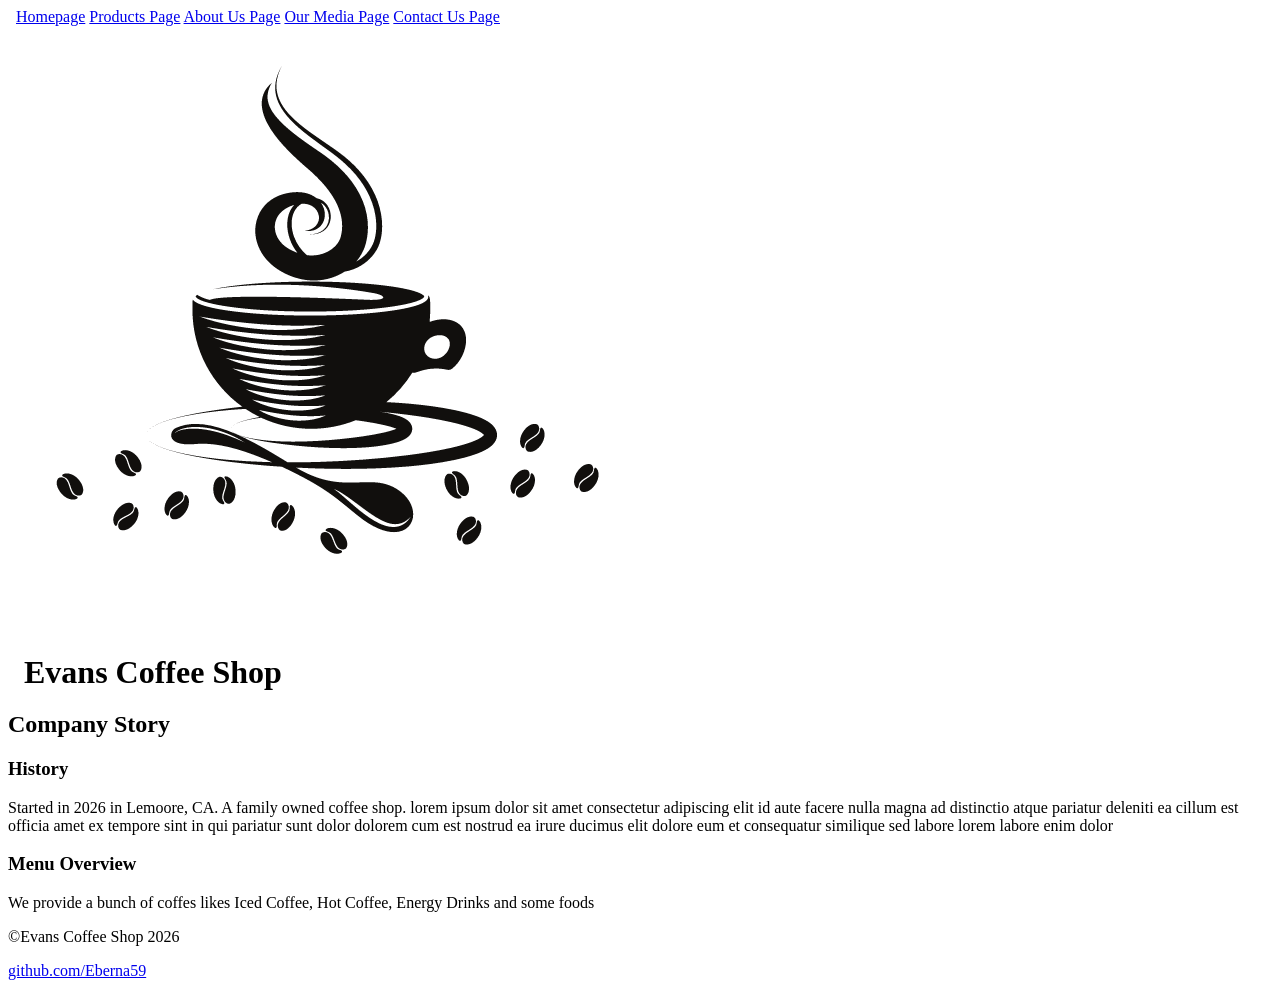
<file: index.html>
<!DOCTYPE html>
<html lang="en">
<head>
    <link rel="stylesheet" href="stylesheet.css">
    <meta charset="UTF-8">
    <meta name="viewport" content="width=device-width, initial-scale=1.0">
    <title>Homepage</title>
    <link rel="shortcut icon" href="images/favicon.jpg.png" type="images/logo">
</head>
<body>
    <header>
        <!--nav to find other pages-->
        <nav>
            <a href="index.html">Homepage</a>
            <a href="tables.html">Products Page</a>
            <a href="about.html">About Us Page</a>
            <a href="media.html">Our Media Page</a>
            <a href="forms.html">Contact Us Page</a>
        </nav>
        <img src="images/favicon.jpg.png" alt="store logo">
        <h1>Evans Coffee Shop</h1>
    </header>
    <main>
        <!--Homepage-->
        <h2>Company Story</h2>
            <section>
                <h3>History</h3>
                <p>Started in 2026 in Lemoore, CA.  A family owned coffee shop. lorem ipsum dolor sit amet consectetur adipiscing elit id aute facere nulla magna ad distinctio atque pariatur deleniti ea cillum est officia amet ex tempore sint in qui pariatur sunt dolor dolorem cum est nostrud ea irure ducimus elit dolore eum et consequatur similique sed labore lorem labore enim dolor</p>
            </section>
            <section>
                <h3>Menu Overview</h3>
                <p>We provide a bunch of coffes likes Iced Coffee, Hot Coffee, Energy Drinks and some foods</p>
            </section>

    </main>

    <footer>
        <!--copyright tag-->
        <p>&copy;Evans Coffee Shop 2026</p>
        <a href="https://github.com/Eberna59">github.com/Eberna59</a>
    </footer>
    
</body>
</html>
</file>
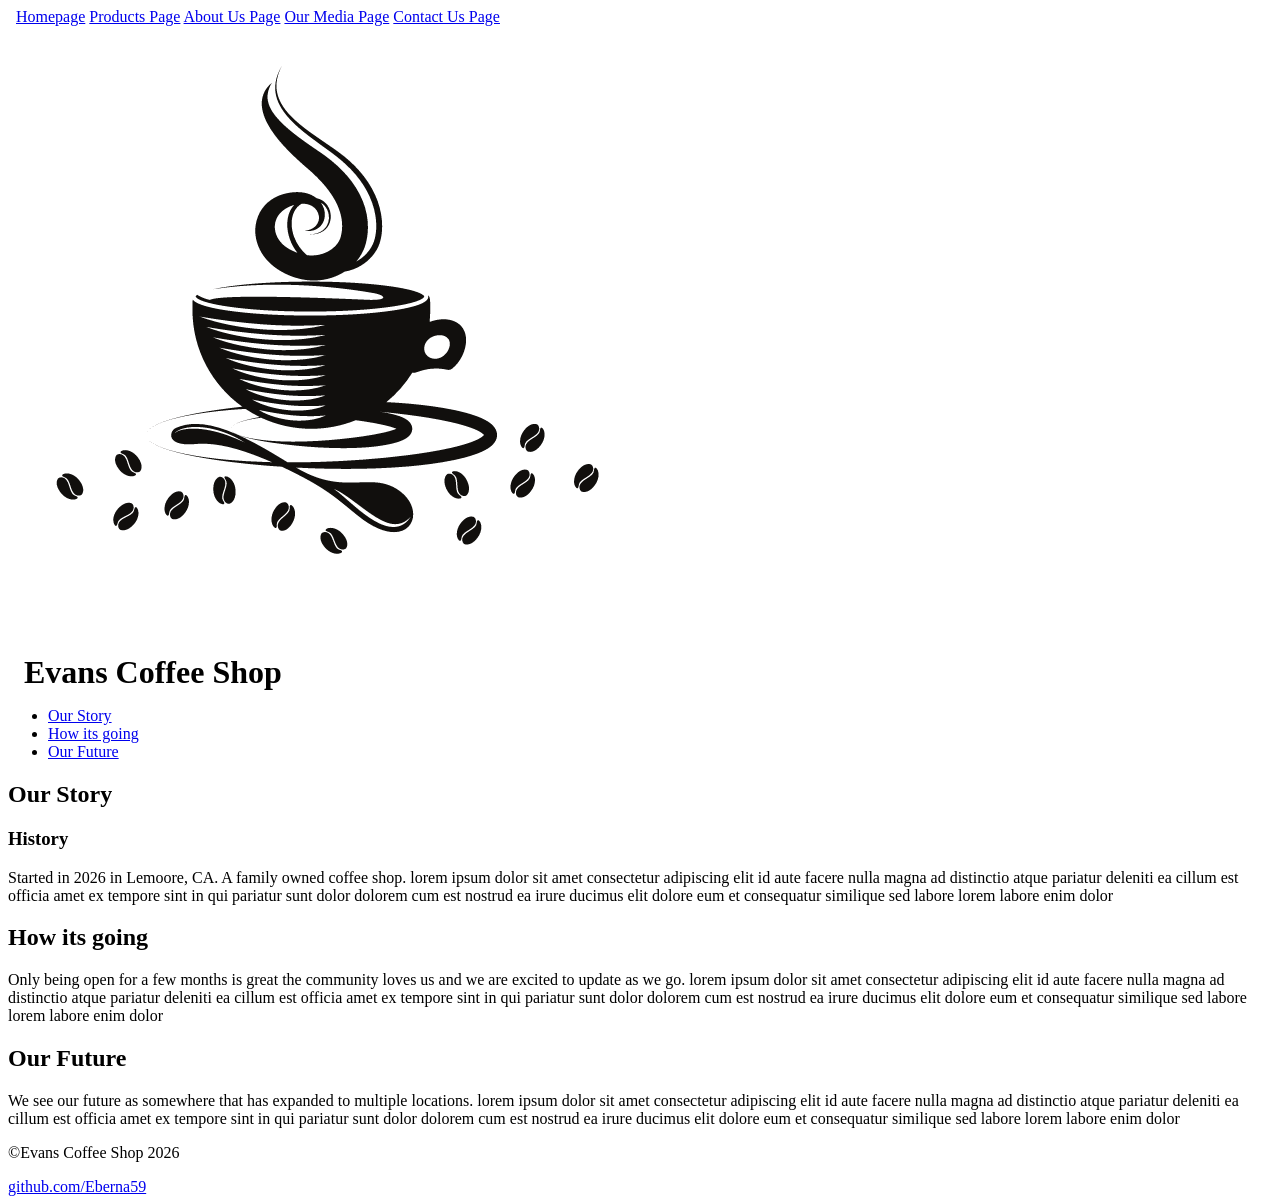
<file: about.html>
<!DOCTYPE html>
<html lang="en">
<head>
    <link rel="stylesheet" href="stylesheet.css">
    <meta charset="UTF-8">
    <meta name="viewport" content="width=device-width, initial-scale=1.0">
    <title>About Us</title>
    <link rel="shortcut icon" href="images/favicon.jpg.png" type="images/logo">
</head>
<body>
    <header>
        <nav>
            <a href="index.html">Homepage</a>
            <a href="tables.html">Products Page</a>
            <a href="about.html">About Us Page</a>
            <a href="media.html">Our Media Page</a>
            <a href="forms.html">Contact Us Page</a>
        </nav>
        <img src="images/favicon.jpg.png" alt="store logo">
        <h1>Evans Coffee Shop</h1>
    </header>
    <main>
        <ul>
            <!--secondary menu links-->
            <li><a href="#story">Our Story</a></li>
            <li><a href="#going">How its going</a></li>
            <li><a href="#future">Our Future</a></li>
        </ul>
        <!--link to the first section-->
        <section id="story"></section>
        <h2>Our Story</h2>
            <section>
                <h3>History</h3>
                <p>Started in 2026 in Lemoore, CA.  A family owned coffee shop. lorem ipsum dolor sit amet consectetur adipiscing elit id aute facere nulla magna ad distinctio atque pariatur deleniti ea cillum est officia amet ex tempore sint in qui pariatur sunt dolor dolorem cum est nostrud ea irure ducimus elit dolore eum et consequatur similique sed labore lorem labore enim dolor</p>
            </section>

        <section id="going"></section>
        <h2>How its going</h2>
            <section>
                <p>Only being open for a few months is great the community loves us and we are excited to update as we go. lorem ipsum dolor sit amet consectetur adipiscing elit id aute facere nulla magna ad distinctio atque pariatur deleniti ea cillum est officia amet ex tempore sint in qui pariatur sunt dolor dolorem cum est nostrud ea irure ducimus elit dolore eum et consequatur similique sed labore lorem labore enim dolor</p>
            </section>

        <section id="future"></section>
        <h2>Our Future</h2>
            <section>
                <p>We see our future as somewhere that has expanded to multiple locations. lorem ipsum dolor sit amet consectetur adipiscing elit id aute facere nulla magna ad distinctio atque pariatur deleniti ea cillum est officia amet ex tempore sint in qui pariatur sunt dolor dolorem cum est nostrud ea irure ducimus elit dolore eum et consequatur similique sed labore lorem labore enim dolor</p>
            </section>




    </main>

    <footer>
        <p>&copy;Evans Coffee Shop 2026</p>
        <a href="https://github.com/Eberna59">github.com/Eberna59</a>
    </footer>
    
</body>
</html>
</file>
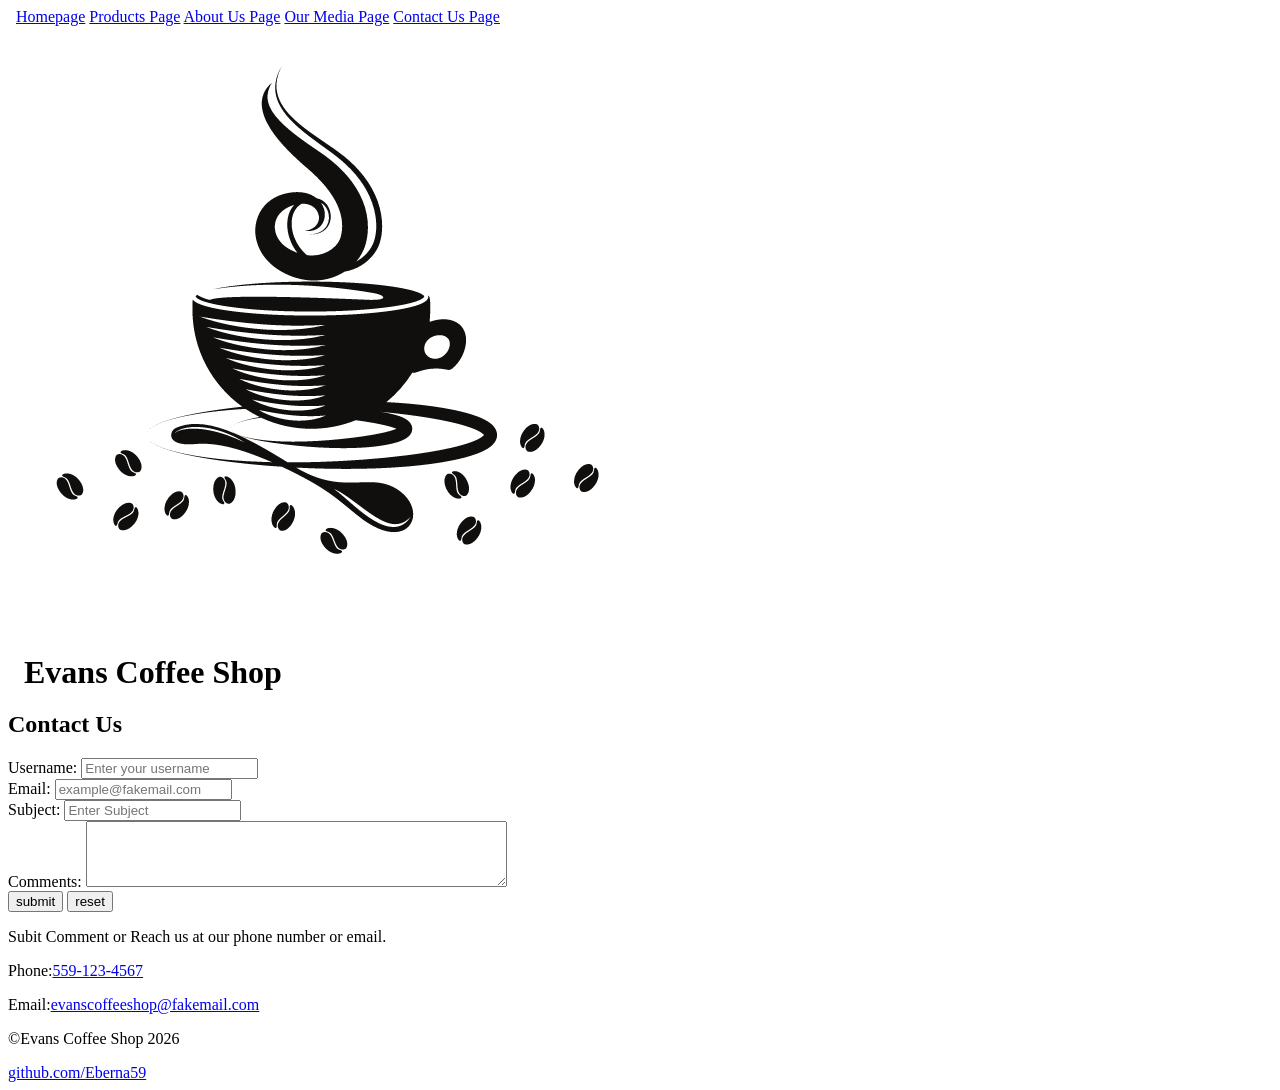
<file: forms.html>
<!DOCTYPE html>
<html lang="en">
<head>
    <link rel="stylesheet" href="stylesheet.css">
    <meta charset="UTF-8">
    <meta name="viewport" content="width=device-width, initial-scale=1.0">
    <title>Contact Us</title>
    <link rel="shortcut icon" href="images/favicon.jpg.png" type="images/logo">
</head>
<body>
    <header>
        <nav>
            <a href="index.html">Homepage</a>
            <a href="tables.html">Products Page</a>
            <a href="about.html">About Us Page</a>
            <a href="media.html">Our Media Page</a>
            <a href="forms.html">Contact Us Page</a>
        </nav>
        <img src="images/favicon.jpg.png" alt="store logo">
        <h1>Evans Coffee Shop</h1>
    </header>
    <main>
        <h2>Contact Us</h2>

<!--begginning of form-->
        
        <form action="/submit" method="post">
                <!--label for username inpit-->
        <label for="username">Username:</label>
        <input type="text" id="username" name="username" placeholder="Enter your username">

        <br>
<!--label for email in put-->
        <label for="email">Email:</label>
        <input type="email" id="email" name="email" placeholder="example@fakemail.com">

        <br>
<!--label for sunject input-->
        <label for="subject">Subject:</label>
        <input type="text" id="subject" name="subject" placeholder="Enter Subject">

        <br>
<!--label for comments input-->
        <label for="comments">Comments:</label>
        <textarea id="comments" name="comments" rows="4" cols="50"></textarea>

        <br>
<!--submit and reset values-->
        <input type="submit" value="submit">

        <input type="reset" value="reset">
        </form>

<!--section for email and phone number-->
 <p>Subit Comment or Reach us at our phone number or email.</p>
 <p>Phone:<a href="tel:5591234567">559-123-4567</a></p>
 <p>Email:<a href="mailto:evanscoffeeshop@fakemail.com">evanscoffeeshop@fakemail.com</a></p>

    </main>

    <footer>
        <p>&copy;Evans Coffee Shop 2026</p>
            <a href="https://github.com/Eberna59">github.com/Eberna59</a>
    </footer>
</body>
</html>
</file>
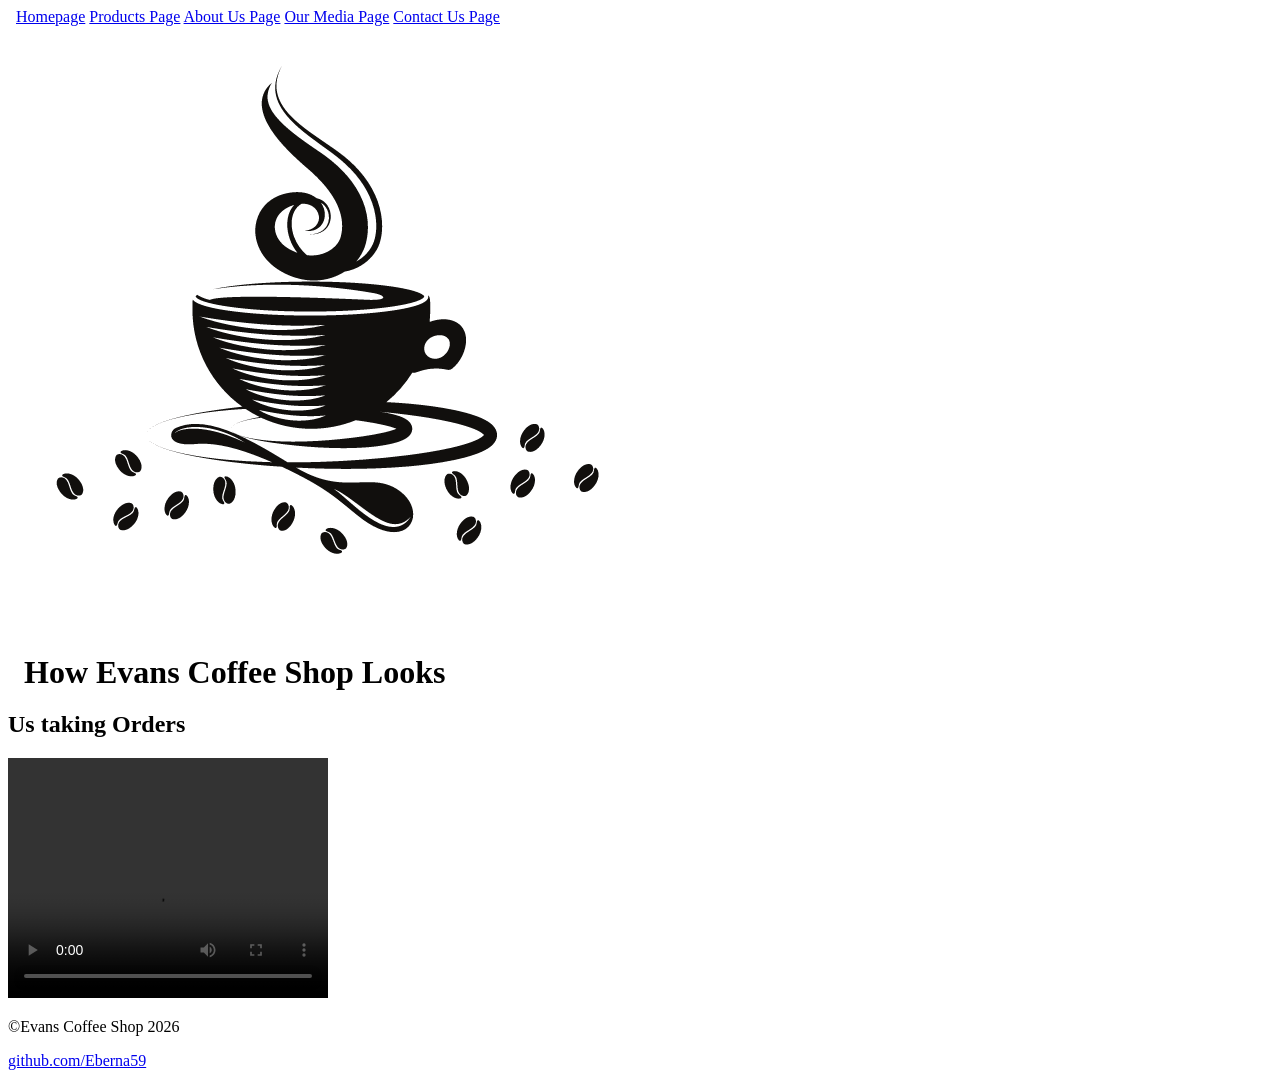
<file: media.html>
<!DOCTYPE html>
<html lang="en">
<head>
    <link rel="stylesheet" href="stylesheet.css">
    <meta charset="UTF-8">
    <meta name="viewport" content="width=device-width, initial-scale=1.0">
    <title>Media Page</title>
    <link rel="shortcut icon" href="images/favicon.jpg.png" type="images/logo">
</head>
<body>
    <header>
        <nav>
            <a href="index.html">Homepage</a>
            <a href="tables.html">Products Page</a>
            <a href="about.html">About Us Page</a>
            <a href="media.html">Our Media Page</a>
            <a href="forms.html">Contact Us Page</a>
        </nav>
        <img src="images/favicon.jpg.png" alt="store logo">
        <h1>How Evans Coffee Shop Looks</h1>
    </header>
    <main>
        <!--beginning of the video section-->
        <section id="Video">
            <!--header for video-->
            <h2>Us taking Orders</h2>
            <!-- controls for video-->
            <video width="320" height="240" controls>
                <source src="media/coffeevideo.mp4" type="video/mp4">
                <!--fallback content in case the video wont respond-->
                Your Browser does not support the video element
            </video> 
        </section>
    </main>

    <footer>
        <p>&copy;Evans Coffee Shop 2026</p>
        <a href="https://github.com/Eberna59">github.com/Eberna59</a>
    </footer>
    
</body>
</html>
</file>
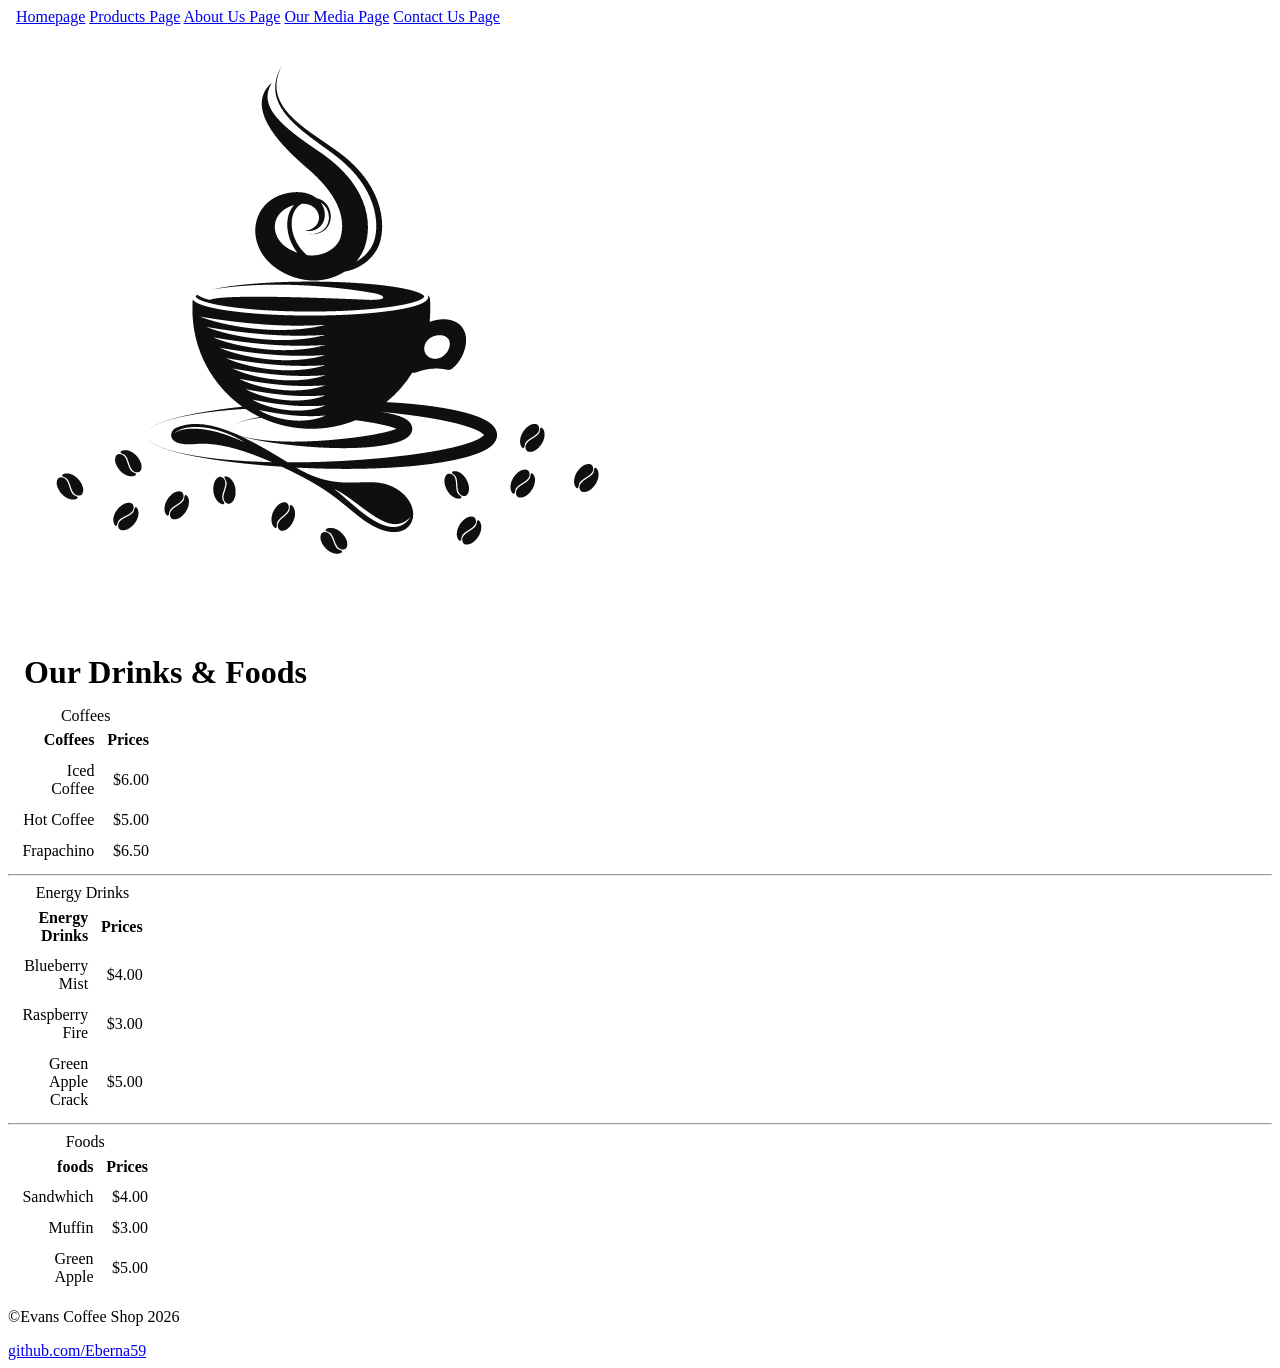
<file: tables.html>
<!DOCTYPE html>
<html lang="en">
<head>
    <link rel="stylesheet" href="stylesheet.css">
    <meta charset="UTF-8">
    <meta name="viewport" content="width=device-width, initial-scale=1.0">
    <title>Products</title>
    <link rel="shortcut icon" href="images/favicon.jpg.png" type="images/logo">
</head>
<body>
    <header>
        <nav>
            <a href="index.html">Homepage</a>
            <a href="tables.html">Products Page</a>
            <a href="about.html">About Us Page</a>
            <a href="media.html">Our Media Page</a>
            <a href="forms.html">Contact Us Page</a>
        </nav>
        <img src="images/favicon.jpg.png" alt="store logo">
        <h1>Our Drinks & Foods</h1>
    </header>
    <main>
        <!--div container for building tables-->
        <div id="table">
            <!--fixed table size-->
            <table style="width: 100px;">
                <caption>Coffees</caption>
                <!--table header-->
                <thead>
                    <tr>
                         <th>Coffees</th>
                        <th>Prices</th>
                     </tr>
                 </thead>
                 <!--table body-->
                 <tbody>
                    <!--table row for body-->
                     <tr>
                        <!--table data cell-->
                        <td>Iced Coffee</td>
                        <td>$6.00</td>
                    </tr>
                     <tr>
                        <td>Hot Coffee</td>
                        <td>$5.00</td>
                    </tr>
                    <tr>
                        <td>Frapachino</td>
                        <td>$6.50</td>
                    </tr>
                </tbody>
            </table>
        </div>
    <hr>
    <div id="table2">
        <table style="width: 100px;">
            <caption>Energy Drinks</caption>
            <thead>
                <tr>
                    <th>Energy Drinks</th>
                    <th>Prices</th>
                </tr>
            </thead>
            <tbody>
                <tr>
                    <td>Blueberry Mist</td>
                    <td>$4.00</td>
                </tr>
                <tr>
                    <td>Raspberry Fire</td>
                    <td>$3.00</td>
                </tr>
                <tr>
                    <td>Green Apple Crack</td>
                    <td>$5.00</td>
                </tr>
            </tbody>
        </table>
    </div>
    <hr>
        <div id="table3">
        <table style="width: 100px;">
            <caption>Foods</caption>
            <thead>
                <tr>
                    <th>foods</th>
                    <th>Prices</th>
                </tr>
            </thead>
            <tbody>
                <tr>
                    <td>Sandwhich</td>
                    <td>$4.00</td>
                </tr>
                <tr>
                    <td>Muffin</td>
                    <td>$3.00</td>
                </tr>
                <tr>
                    <td>Green Apple</td>
                    <td>$5.00</td>
                </tr>
            </tbody>
        </table>
    </div>

    </main>

    <footer>
        <p>&copy;Evans Coffee Shop 2026</p>
        <a href="https://github.com/Eberna59">github.com/Eberna59</a>
    </footer>
    
</body>
</html>
</file>
<file: stylesheet.css>
nav {
    border: 1px;
    border-collapse: collapse;
    margin: .5em;
}

h1{
    border: 1px;
    border-collapse: collapse;
    margin: .5em;
}

table {
    border: 1px;
    border-collapse: collapse;
    margin: .5em;
}
th, td{
    border: 1px;
    padding: .4em;
    text-align: right;
}

tbody{
    border: 1px;
    padding: .4em;
    text-align: right;
}
</file>
